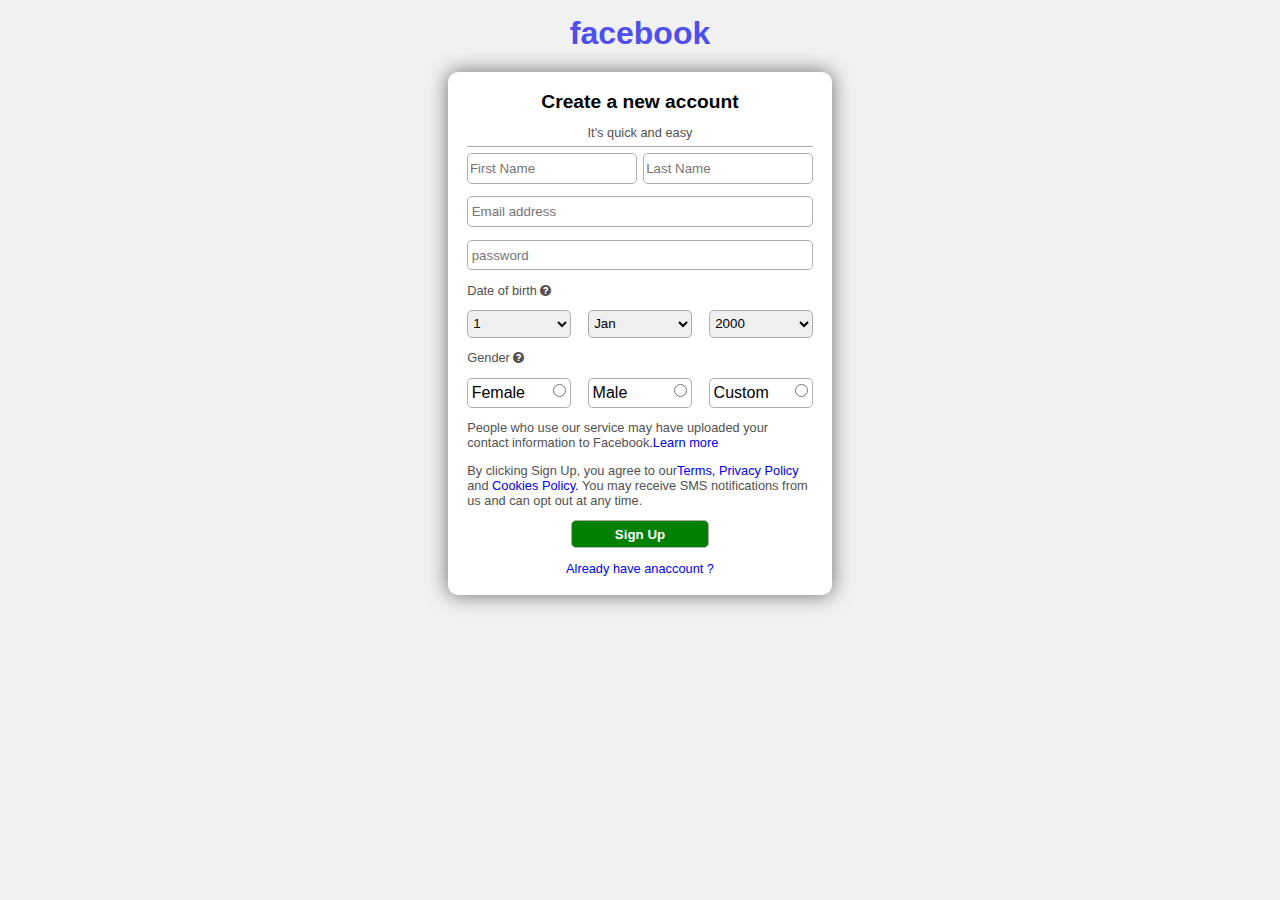
<file: index.html>
<!DOCTYPE html>
<html>
    
	<head>
		<title>register form</title>
		<meta charset="UTF-8">
		<meta name="viewport" content="width=device-width , initial-scale=1.0">
		<link rel="stylesheet" href="css/style.css">
		<link rel="stylesheet" href="css/media.css">
        <link rel="stylesheet" href="https://cdnjs.cloudflare.com/ajax/libs/font-awesome/4.7.0/css/font-awesome.min.css">
	</head>
    <body>
        <section>
        <div class="container">
            <h1>facebook</h1>
            <div class="row">
                <p class="headpara">Create a new account</p>
                <P class="headnext">It's quick and easy</P>
                <form id="forms">
                    <div class="icon1">
                        <div class="texticon">
                            <input type="text" placeholder="First Name">
                        </div>
                        <div  class="texticon">
                            <input type="text" placeholder="Last Name">
                        </div>
                    </div>
                    <div class="icon">
                        <input type="email" placeholder="Email address" id="mail">
                    </div>
                    <div class="icon">
                        <input type="password" placeholder="password" id="passwrd">
                    </div>
                    <P>Date of birth   <i class="fa fa-question-circle" aria-hidden="true"></i></P>
                    <div class="icon1">
                        <div class="dob">
                            <select>
                                <option value="1">1</option>
                                <option value="2">2</option>
                                <option value="3">3</option>
                                <option value="4">4</option>
                                <option value="5">5</option>
                                <option value="6">6</option>
                                <option value="7">7</option>
                                <option value="8">8</option>
                                <option value="9">9</option>
                                <option value="10">10</option>
                                <option value="11">11</option>
                                <option value="12">12</option>
                                <option value="13">13</option>
                                <option value="14">14</option>
                                <option value="15">15</option>
                                <option value="16">16</option>
                                <option value="17">17</option>
                                <option value="18">18</option>
                                <option value="19">19</option>
                                <option value="20">20</option>
                                <option value="21">21</option>
                                <option value="22">22</option>
                                <option value="23">23</option>
                                <option value="24">24</option>
                                <option value="25">25</option>
                                <option value="26">26</option>
                                <option value="27">27</option>
                                <option value="28">28</option>
                                <option value="29">29</option>
                                <option value="30">30</option>
                                <option value="31">31</option>
                            </select>
                        </div>
                        <div class="dob">
                            <select>
                                <option value="jan">Jan</option>
                                <option value="Feb">Feb</option>
                                <option value="mar">Mar</option>
                                <option value="apr">Apr</option>
                                <option value="may">May</option>
                                <option value="jun">Jun</option>
                                <option value="july">July</option>
                                <option value="aug">Aug</option>
                                <option value="sep">Sep</option>
                                <option value="oct">Oct</option>
                                <option value="nov">Nov</option>
                                <option value="dec">Dec</option>
                            </select>
                        </div>
                        <div class="dob">
                            <select>
                                <option value="2010">2000</option>
                                <option value="2011">2001</option>
                                <option value="2012">2002</option>
                                <option value="2013">2003</option>
                                <option value="2014">2004</option>
                                <option value="2010">2005</option>
                                <option value="2016">2006</option>
                                <option value="2017">2007</option>
                                <option value="2018">2008</option>
                                <option value="2019">2009</option>
                                <option value="2020">2010</option>
                                <option value="2021">2011</option>
                                <option value="2022">2012</option>
                                <option value="2023">2013</option>
                            </select>
                        </div>
                    </div>
                    <p>Gender    <i class="fa fa-question-circle" aria-hidden="true"></i></p>
                    <div class="icon1">  
                        <div class="gen">
                            Female <input type="radio" name="gender">
                        </div>
                        <div class="gen">
                            Male <input type="radio" name="gender">
                        </div>
                        <div class="gen">
                            Custom <input type="radio" name="gender">
                        </div>
                    </div>   
                    <P>People who use our service may have uploaded your contact information to Facebook.<a href="#">Learn more</a></P>
                    <p>By clicking Sign Up, you agree to our<a href="#">Terms, Privacy Policy</a> and <a href="#">Cookies Policy.</a>
                         You may receive SMS notifications from us and can opt out at any time.</p>                
                    <div class="icon2">
                        <input type="submit" value="Sign Up"   class="log">
                    </div>
                </form> 
                <div class="icon forgotpara">
                    <a href="#">Already have anaccount ?</a> 
                </div>     
            </div>
        </div>
        </section> 
        <script src="js/main.js"></script> 
    </body>
</html>
</file>
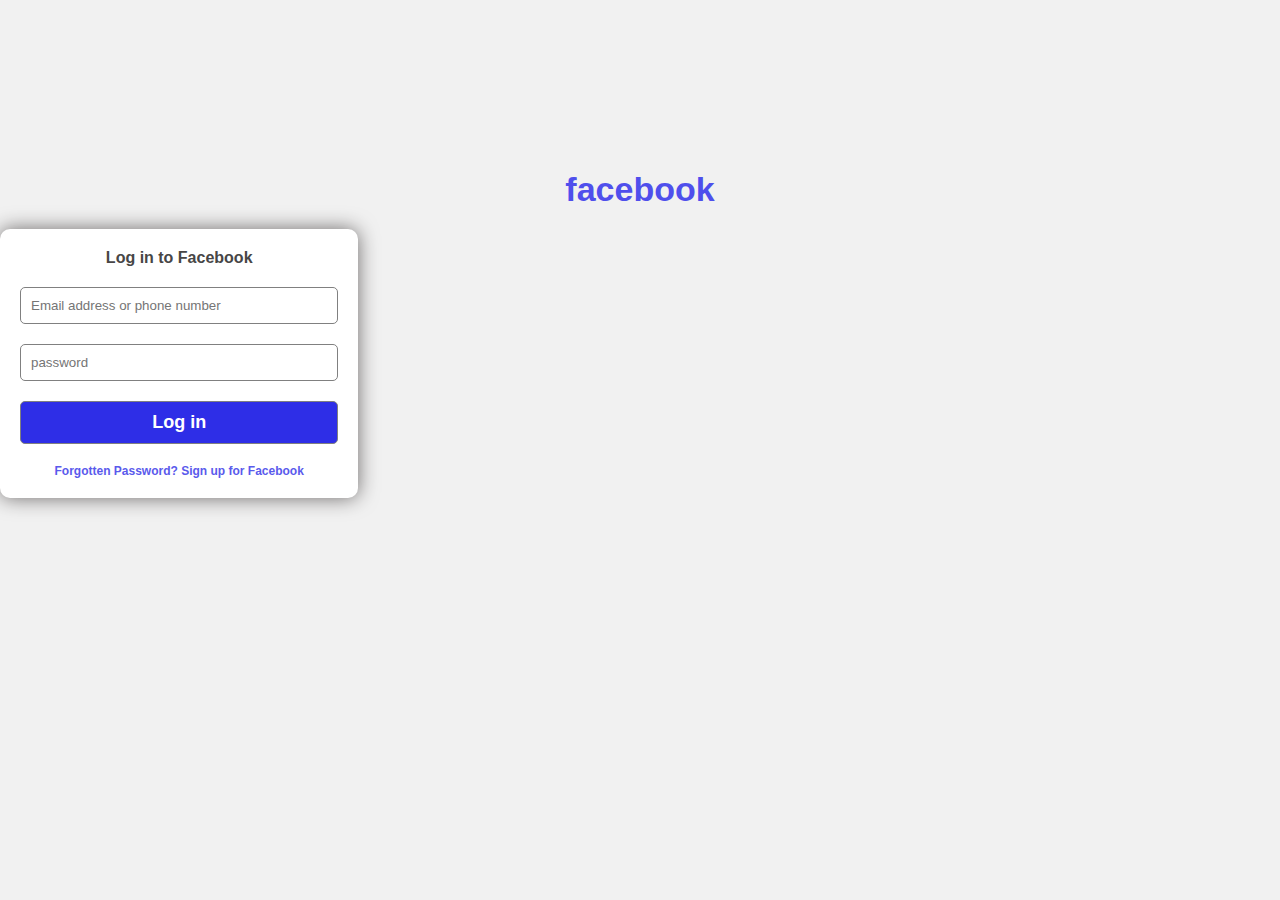
<file: login.html>
<!DOCTYPE html>
<html>
    
	<head>
		<title>login form</title>
		<meta charset="UTF-8">
		<meta name="viewport" content="width=device-width , initial-scale=1.0">
		<link rel="stylesheet" href="css/login.css">
		<link rel="stylesheet" href="css/logmedia.css">
        <link rel="stylesheet" href="https://cdnjs.cloudflare.com/ajax/libs/font-awesome/4.7.0/css/font-awesome.min.css">
	</head>
    <body>
        <section>
        <div class="container">
            <h1>facebook</h1>
            <div class="row">
                <p class="logpara">Log in to Facebook</p>
                <form id="forms">
                    <div class="icon">
                       <input type="text" placeholder="Email address or phone number" id="mail">

                    </div>
                    <div class="icon">
                        <input type="password" placeholder="password" id="passwrd">
                    </div>
                    <div class="icon2">
                        <input type="submit" value="Log in"   class="log">
                    </div>
                </form> 
                <p class="forgotpara">Forgotten Password? Sign up for Facebook</p>      
            </div>
        </div>
        </section>
        <script src="js/login.js"></script>  
    </body>
</html>
</file>
<file: css/style.css>
*{
    padding: 0%;
    margin: 0%;
    box-sizing: border-box;
    font-family: arial;
}

.container{
    /*padding: 2% 0%;*/
    background-color:rgb(241, 241, 241);
    height: 100vh;
}
form{
    border-top: 1px solid rgb(177, 173, 173);
}
.row{
    /*width:25%;*/
    margin: auto;
    padding: 1% 1.5%;
    box-shadow: 0px 0px 20px rgb(109, 106, 106);
    background-color: white;
    border-radius: 10px;
}

.icon,.icon2,p,.icon1{
    padding: 1.8% 0%;
}

.icon1{
    display: flex;
    justify-content: space-between;
}

.texticon{
    width: 49%;
}

.texticon input{
    width:100%;
    padding: 4% 1%;
    border: 1px solid rgb(177, 173, 173);
    border-radius: 5px;
}

.icon input{
    width:100%;
    padding: 2% 1%;
    border: 1px solid rgb(177, 173, 173);
    border-radius: 5px;
}

.icon1 .dob{
    width: 30%;
    
}

.dob select{
    width: 100%;
    padding: 4% 1%;
    border: 1px solid rgb(177, 173, 173);
    border-radius: 5px;
} 

.icon1 .gen{
    width: 30%;
    border: 1px solid rgb(177, 173, 173);
    border-radius: 5px;
    padding: 1.5% 1%;
}

.gen input{
    float: right;
    border: 1px solid rgb(177, 173, 173);
}
.icon2{
    width: 40%;
    margin: auto;
}
.icon2 input{
    width: 100%;
    padding: 4% 1%;
    color: white;
    font-weight: bold;
    background-color: green;
    border: 1px solid rgb(177, 173, 173);
    border-radius: 5px;
}

/* para */
.headpara{
    text-align: center;
    font-size: 1.2em;
    color: black;
    font-weight: bold;
}
.headnext{
    text-align: center;
    font-size: 0.8em;
}

p{
    font-size: 0.8em;
    color: rgb(82, 80, 80);
}
p a{
    text-decoration: none;
}
.forgotpara {
    font-size: 0.8em;
    text-align: center;
}

.forgotpara a{
    text-decoration: none;
}

h1{
    text-align: center;
    padding-bottom:1.5%;
    font-size: 2em;
    color: rgb(79, 79, 236);
}
</file>
<file: css/media.css>
@media(min-width:320px){
    .row{
        width:90%;
    }
    .container{
        padding: 10% 0%;
    }
}

@media(min-width:660px){
    .row{
        width:70%;
    }
    .container{
        padding: 20% 0%;
    }
}

@media(min-width:1000px){
    .row{
        width:30%;
    }
    .container{
        padding: 1.2% 0%;
    }
}
</file>
<file: css/login.css>
*{
    padding: 0%;
    margin: 0%;
    box-sizing: border-box;
    font-family: arial;
}

.container{
    padding: 150px 0px;
    background-color:rgb(241, 241, 241);
    height: 100vh;
    width: 100vw;
}

.row{
    /width:25%;/
    margin: auto;
    padding: 10px;
    text-align: center;
    box-shadow: 0px 0px 20px rgb(109, 106, 106);
    background-color: white;
    border-radius: 10px;
}

.icon,.icon2{
    padding: 10px 10px;
}

.logpara{
    padding: 10px 0px;
    font-weight: bold;
    color: rgb(71, 70, 70);
}
.forgotpara{
    padding: 10px 0px;
    color: rgb(90, 90, 236);
    font-size: 12px;
    font-weight: bold;

}

.icon input{
        padding: 10px 10px;
        width:100%;
        border-radius: 5px;
        border: 1px solid gray;
}

.icon2 input{
    width: 100%;
    padding: 10px 10px;
    border-radius: 5px;
    border: 1px solid gray;
    color: white;
    background-color: rgb(46, 46, 231);
    font-weight: bold;
    font-size: 18px;
}

h1{
    text-align: center;
    padding: 20px 0px;
    color: rgb(79, 79, 236);
    font-size: 34px;
}
</file>
<file: css/logmedia.css>
@media(min-width:320px){
    .row{
        width:80%;
    }
}

@media(min-width:660px){
    .row{
        width:50%;
    }
}

@media(min-width:1000px){
    .row{
        width:28%;
    }
}
</file>
